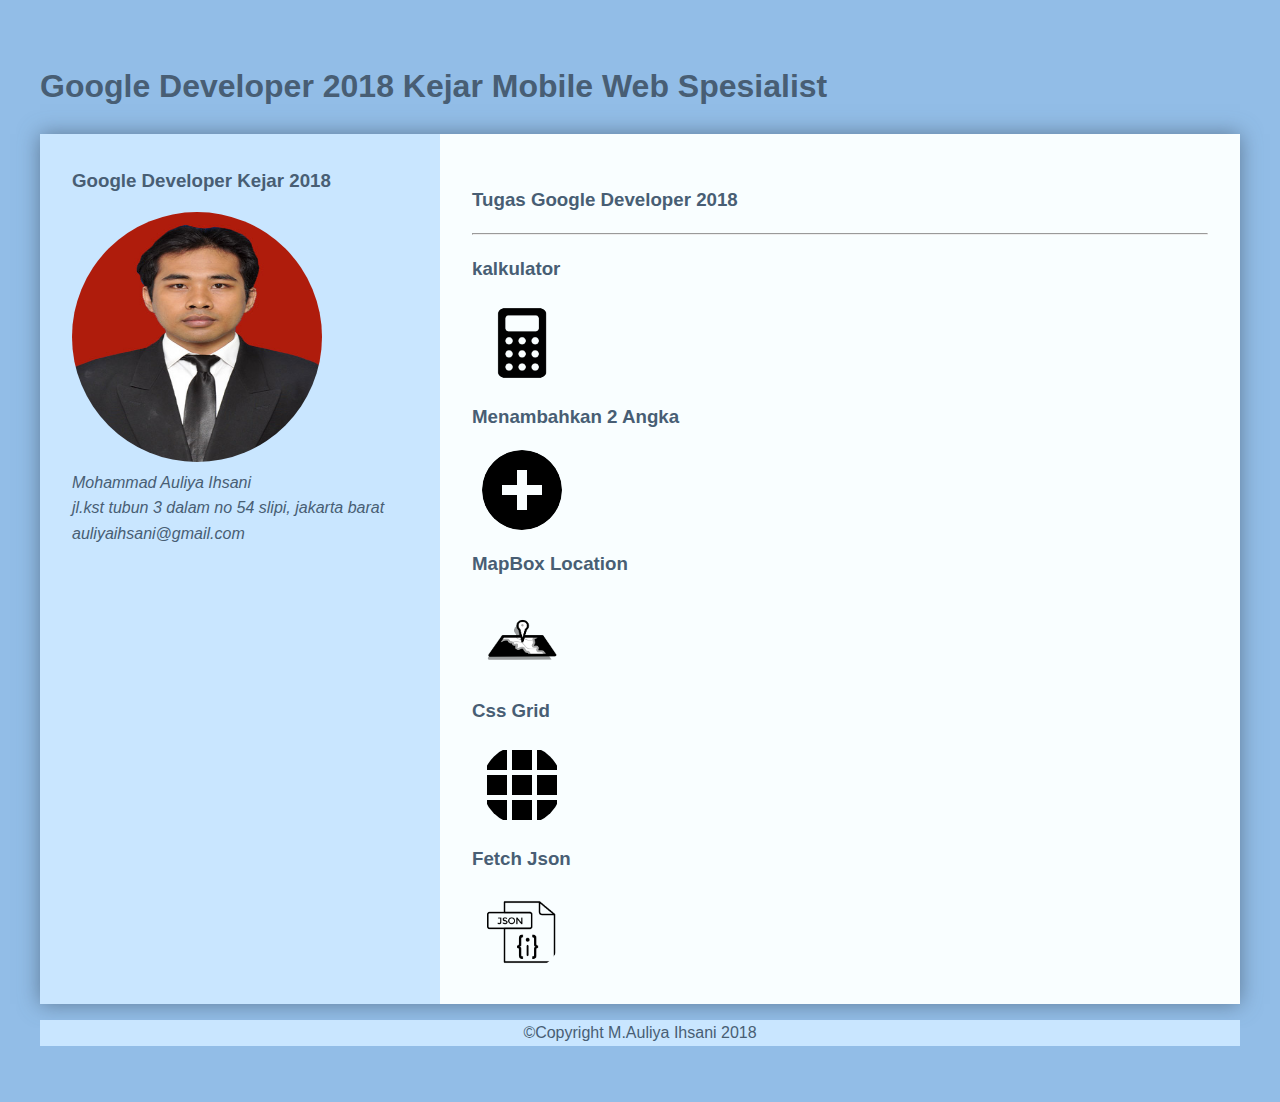
<file: index.html>
<!DOCTYPE html>
<html lang="en">
<head>
    <meta charset="UTF-8">
    <meta name="viewport" content="width=device-width, initial-scale=1.0">
    <meta http-equiv="X-UA-Compatible" content="ie=edge">
    <meta name="theme-color" content="#3367D6">
    <link rel="stylesheet" href="layout/css/style.css">
    <link rel="stylesheet" href="https://use.fontawesome.com/releases/v5.5.0/css/all.css" integrity="sha384-B4dIYHKNBt8Bc12p+WXckhzcICo0wtJAoU8YZTY5qE0Id1GSseTk6S+L3BlXeVIU" crossorigin="anonymous">
    <link rel="stylesheet" href="https://cdnjs.cloudflare.com/ajax/libs/animate.css/3.5.2/animate.min.css">
    <link rel="manifest" href="/manifest.json">
    <title>Tugas Mobile Web Spesialist</title>
</head>
<body>
<div class="container">
    <h1 class="brand">Google Developer 2018 Kejar Mobile Web Spesialist</h1>
    <div class="wrapper animated bounceInLeft">
        <div class="company-info">
            <h3>Google Developer Kejar 2018</h3>
                <img src="layout/img/sani.jpg" alt="">
            <ul>
                <li><i class="fas fa-user-alt fa-1x "> Mohammad Auliya Ihsani</i></li>
                <li> <i class="fas fa-map-marker-alt fa-1x"> jl.kst tubun 3 dalam no 54 slipi, jakarta barat</i></li>
                <li><i class="fas fa-address-book fa-1x"> auliyaihsani@gmail.com </i></li>
            </ul>
        </div>
        <div class="tugas">
            <h3>Tugas Google Developer 2018 </h3>
            <hr>
            <div class="menu">
                    <h3>kalkulator</h3>
                    <a href="kalkulator/index.html"><img src="img/icon/calculator.png" class="icon"> </a>
                    <h3>Menambahkan 2 Angka</h3>
                    <a href="add2number/add2number.html"><img src="img/icon/add.png" class="icon"></a>
                    <h3>MapBox Location</h3>
                    <a href="peta/index.html"><img src="img/icon/map.png" class="icon"></a>
                    <h3>Css Grid</h3>
                    <a href="layout/new grid.html"><img src="img/icon/grid.png" class="icon"></a>
                    <h3>Fetch Json</h3>
                    <a href="fetchjson/readnote.html" ><img src="img/icon/json.png" class="icon"> </a>
            </div>
        </div>
    </div>
<footer>
    <p>&copy;Copyright M.Auliya Ihsani 2018</p>
</footer>
</div>
  <script>
    if ('serviceWorker' in navigator) {
      window.addEventListener('load', function() {
        navigator.serviceWorker.register('sw.js')
          .then(reg => console.log('SW terdaftar', reg))
          .catch(err => console.log('SW Gagal: ', err));
      });
    }
  </script>
</body>
</html>
</file>
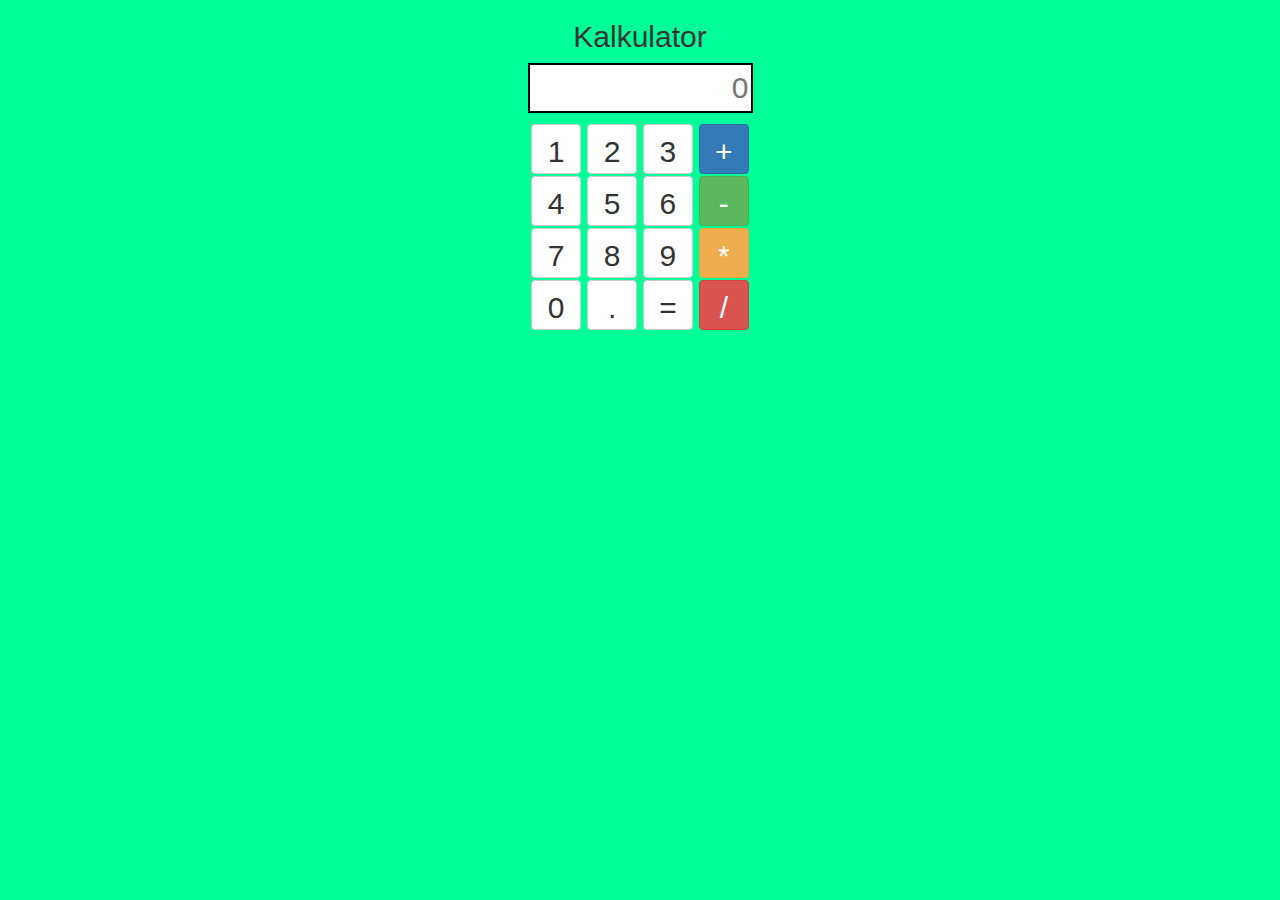
<file: kalkulator/index.html>
<!DOCTYPE html>
<html lang="en" id="home">
  <head>
    <meta charset="utf-8">
    <meta http-equiv="X-UA-Compatible" content="IE=edge">
    <meta name="viewport" content="width=device-width, initial-scale=1">
    <!-- The above 3 meta tags *must* come first in the head; any other head content must come *after* these tags -->
    <title> Kalkulator </title>

    <!-- Bootstrap -->
    <link href="css/bootstrap.min.css" rel="stylesheet">
    <link rel="stylesheet" href="css/style.css">

    <!-- HTML5 shim and Respond.js for IE8 support of HTML5 elements and media queries -->
    <!-- WARNING: Respond.js doesn't work if you view the page via file:// -->
    <!--[if lt IE 9]>
      <script src="https://oss.maxcdn.com/html5shiv/3.7.3/html5shiv.min.js"></script>
      <script src="https://oss.maxcdn.com/respond/1.4.2/respond.min.js"></script>
    <![endif]-->
  </head>
    <body>
     <h2 class="text-center">Kalkulator</h2>
    <form name=kalkulator class="text-center">      
            <input type=text  placeholder="0" name=txt1 style="text-align:right"><br>           
             <input type=button class="btn btn-default" name=btn1 value=1 onclick="displynum(btn1.value)">
            <input type=button class="btn btn-default" name=btn2 value=2 onclick="displynum(btn2.value)">
             <input type=button class="btn btn-default" name=btn3 value=3 onclick="displynum(btn3.value)">  
            <input type=button class="btn btn-primary" name=btntambah value=+ onclick="displynum(btntambah.value)"><br>
            <input type=button class="btn btn-default" name=btn4 value=4 onclick="displynum(btn4.value)">
            <input type=button class="btn btn-default" name=btn5 value=5 onclick="displynum(btn5.value)">
            <input type=button  class="btn btn-default" name=btn6 value=6 onclick="displynum(btn6.value)"> 
            <input type=button class="btn btn-success" name=btnkurang value=- onclick="displynum(btnkurang.value)"><br>
            <input type=button class="btn btn-default" name=btn7 value=7 onclick="displynum(btn7.value)">
            <input type=button class="btn btn-default" name=btn8 value=8 onclick="displynum(btn8.value)">
             <input type=button class="btn btn-default" name=btn9 value=9 onclick="displynum(btn9.value)">
            <input type=button class="btn btn-warning" name=btnkali value=* onclick="displynum(btnkali.value)"> <br>
            <input type=button class="btn btn-default" name=btn0 value=0 onclick="displynum(btn0.value)">
            <input type=button class="btn btn-default" name=btntitik value=. onclick="displynum(btntitik.value)">
            <input type=button  class="btn btn-default" name=btnsamadengan value="=" onclick="txt1.value=eval(txt1.value)">
            <input type=button  class="btn btn-danger" name=btnbagi value=/ onclick="displynum(btnbagi.value)">
    </form>
</body>
<script type="text/javascript">
    function displynum(input) {
    kalkulator.txt1.value=kalkulator.txt1.value+input;
    }
    </script>
</html>
</file>
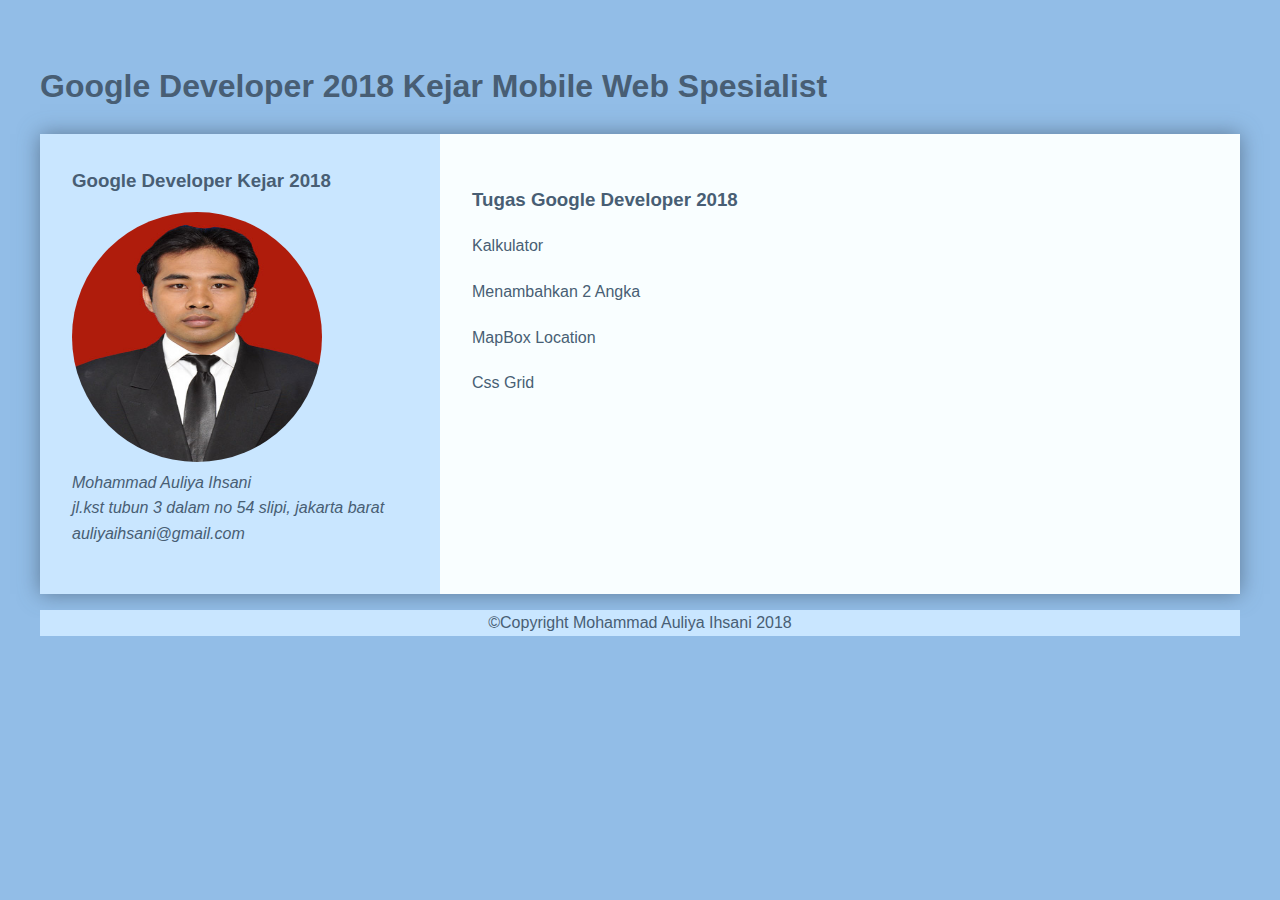
<file: layout/index.html>
<!DOCTYPE html>
<html lang="en">
<head>
    <meta charset="UTF-8">
    <meta name="viewport" content="width=device-width, initial-scale=1.0">
    <meta http-equiv="X-UA-Compatible" content="ie=edge">
    <link rel="stylesheet" href="css/style.css">
    <link rel="stylesheet" href="https://use.fontawesome.com/releases/v5.5.0/css/all.css" integrity="sha384-B4dIYHKNBt8Bc12p+WXckhzcICo0wtJAoU8YZTY5qE0Id1GSseTk6S+L3BlXeVIU" crossorigin="anonymous">
    <!-- <link rel="stylesheet" href="https://cdnjs.cloudflare.com/ajax/libs/animate.css/3.5.2/animate.min.css"> -->
    <title>Tugas Mobile Web Spesialist</title>
</head>
<body>
<div class="container">
    <h1 class="brand">Google Developer 2018 Kejar Mobile Web Spesialist</h1>
    <div class="wrapper">
        <div class="company-info">
            <h3>Google Developer Kejar 2018</h3>
                <img src="img/sani.jpg" alt="">
            <ul>
                <li><i class="fas fa-user-alt fa-1x "> Mohammad Auliya Ihsani</i></li>
                <li> <i class="fas fa-map-marker-alt fa-1x"> jl.kst tubun 3 dalam no 54 slipi, jakarta barat</i></li>
                <li><i class="fas fa-address-book fa-1x"> auliyaihsani@gmail.com </i></li>
            </ul>
        </div>
        <div class="tugas">
            <h3>Tugas Google Developer 2018 </h3>

            <form action="">
                <p class="full">
                    <label for="">Kalkulator</label>
                    <a href="https://kalkulator-ac1c7.firebaseapp.com/"><i class="fas fa-calculator fa-5x"></i></a>
                </p>
                <p class="full">
                    <label for="">Menambahkan 2 Angka</label>
                    <a href="https://add2number.firebaseapp.com/"><i class="far fa-plus-square fa-5x"></i></a>
                </p>
                <p class="full">
                    <label for="">MapBox Location</label>
                    <a href="https://peta-512e1.firebaseapp.com/"><i class="fas fa-map-marked fa-5x"></i></a>
                </p>
                <p class="full">
                    <label for="">Css Grid</label>
                    <a href="layout/new grid.html"><i class="fas fa-th fa-5x"></i></a>
                </p>
            </form>
        </div>
    </div>
<footer>
    <p>&copy;Copyright Mohammad Auliya Ihsani 2018</p>
</footer>
</div>
</body>
</html>
</file>
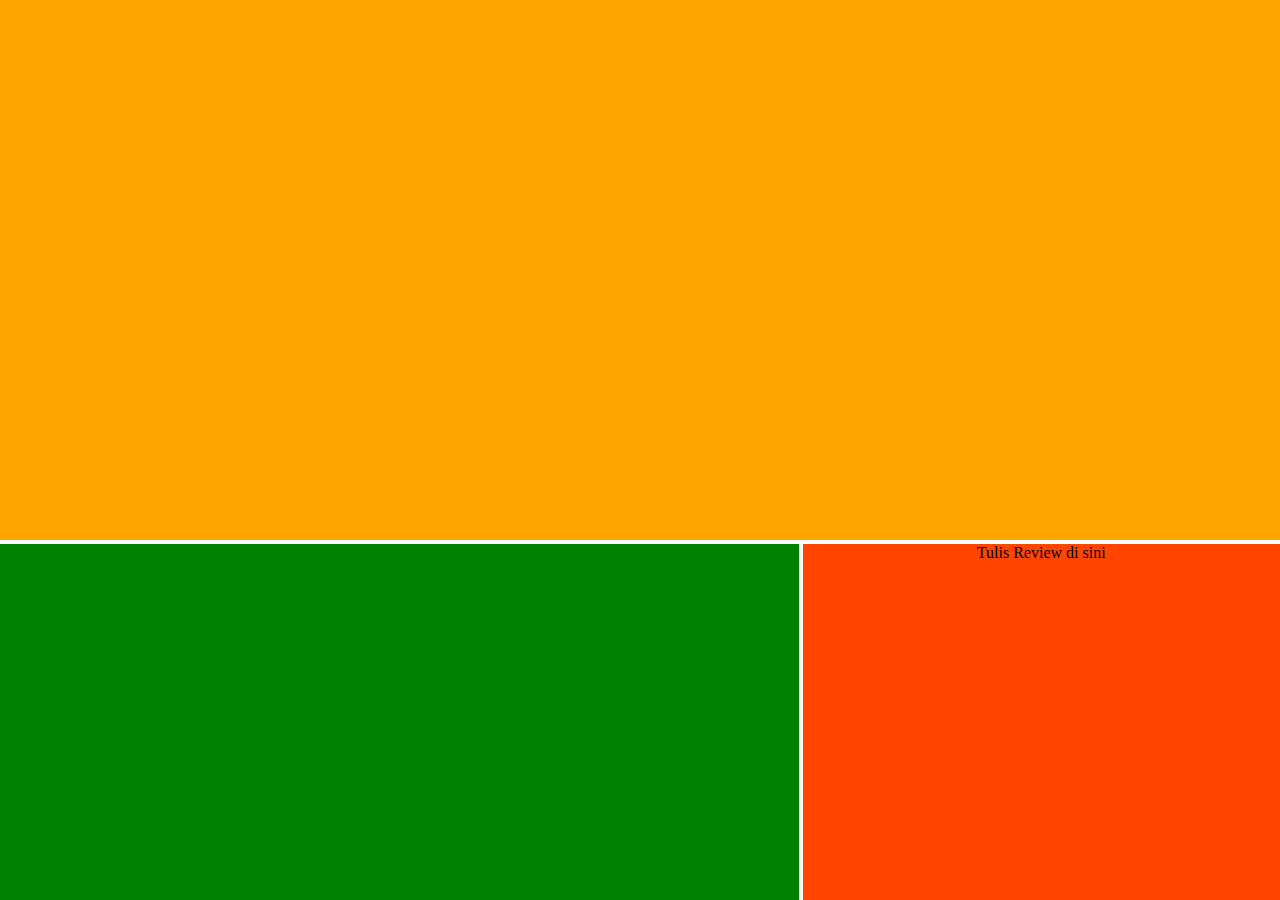
<file: peta/index.html>
<!DOCTYPE html>
<html lang="en">
<head>
    <meta charset="UTF-8">
    <meta name="viewport" content="width=device-width, initial-scale=1.0">
    <meta http-equiv="X-UA-Compatible" content="ie=edge">
    <title>My Favorite Place | Leaflet</title>
    <link href="./css/style.css" rel="stylesheet" type="text/css"/>
    <link rel="stylesheet" href="https://unpkg.com/leaflet@1.3.4/dist/leaflet.css" integrity="sha512-puBpdR0798OZvTTbP4A8Ix/l+A4dHDD0DGqYW6RQ+9jxkRFclaxxQb/SJAWZfWAkuyeQUytO7+7N4QKrDh+drA=="
        crossorigin="" />
    <script src="https://unpkg.com/leaflet@1.3.4/dist/leaflet.js" integrity="sha512nMMmRyTVoLYqjP9hrbed9S+FzjZHW5gY1TWCHA5ckwXZBadntCNs8kEqAWdrb9O7rxbCaA4lKTIWjDXZxflOcA=="
        crossorigin=""></script>
</head>
<body>
    <div class='container'>
        <div class='peta' id='mapid'></div>
        <div class='view-map'></div>
        <div class='reviews'>
            <div class='review'>Tulis Review di sini</div>
        </div>
    </div>
<script src='./js/script.js' type='text/javascript'></script>
</body>
</html>
</file>
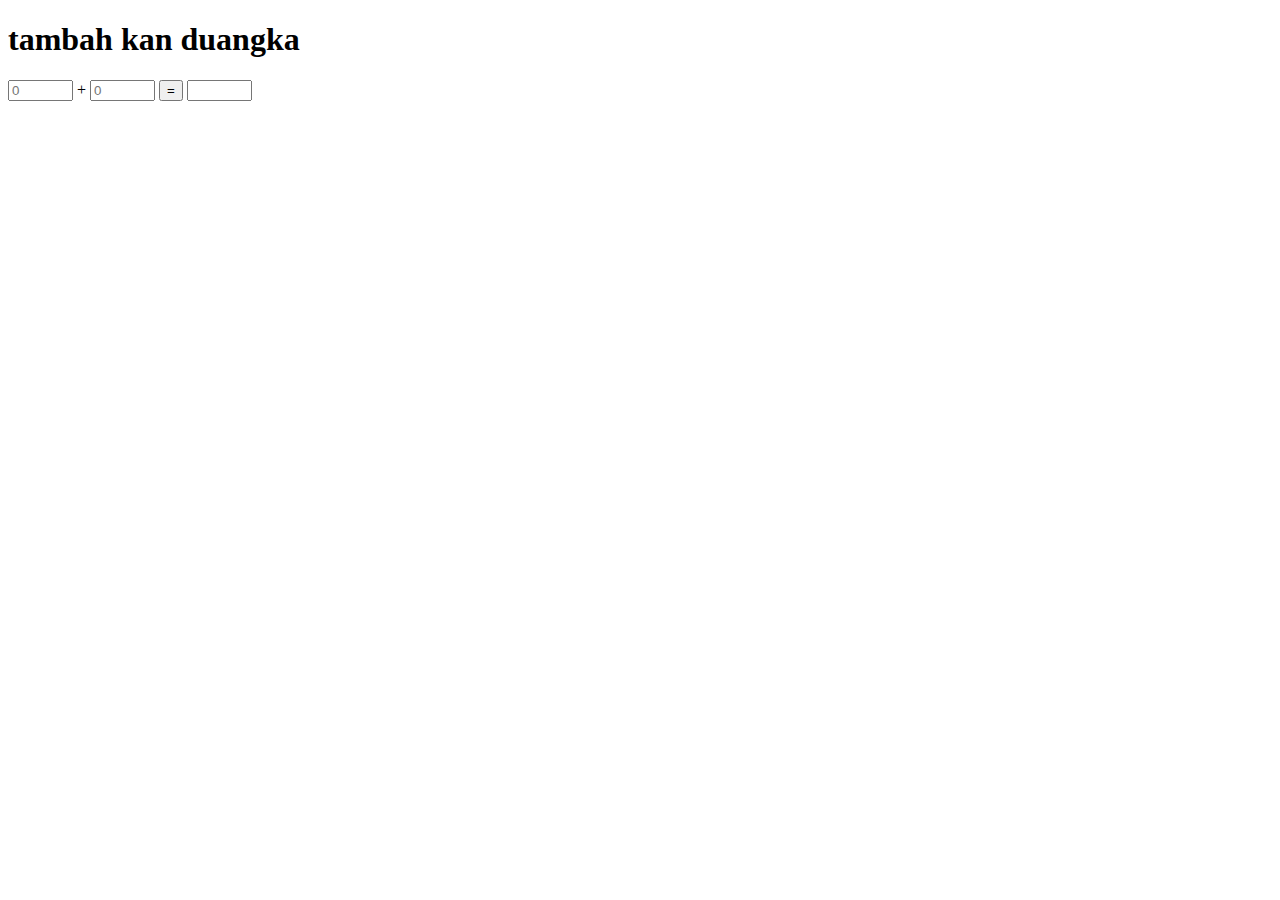
<file: add2number/add2number.html>
<!DOCTYPE html>
<html lang="en">
<head>
    <meta charset="UTF-8">
    <meta name="viewport" content="width=device-width, initial-scale=1.0">
    <meta http-equiv="X-UA-Compatible" content="ie=edge">
    <title>add 2 number</title>
</head>
<body>
    <h1>tambah kan duangka</h1>
    <div class="calc">  <input type="text" size="5" placeholder="0" />   +
         <input type="text" size="5" placeholder="0" />
         <button> = </button>
          <input type="text" size="5" readonly />
    </div>
</body>
<script type="text/javascript">
    function kalkulator() {
        let angka = document.querySelectorAll('input');
        let i1= angka[0].value ; //angka pertama
      let i2= angka[1].value ; //angka kedua
      angka[2].value= parseInt(i1) + parseInt(i2);
    }
    let tombol = document.querySelector('button');
    tombol.addEventListener('click', kalkulator);
    </script>
</html>
</file>
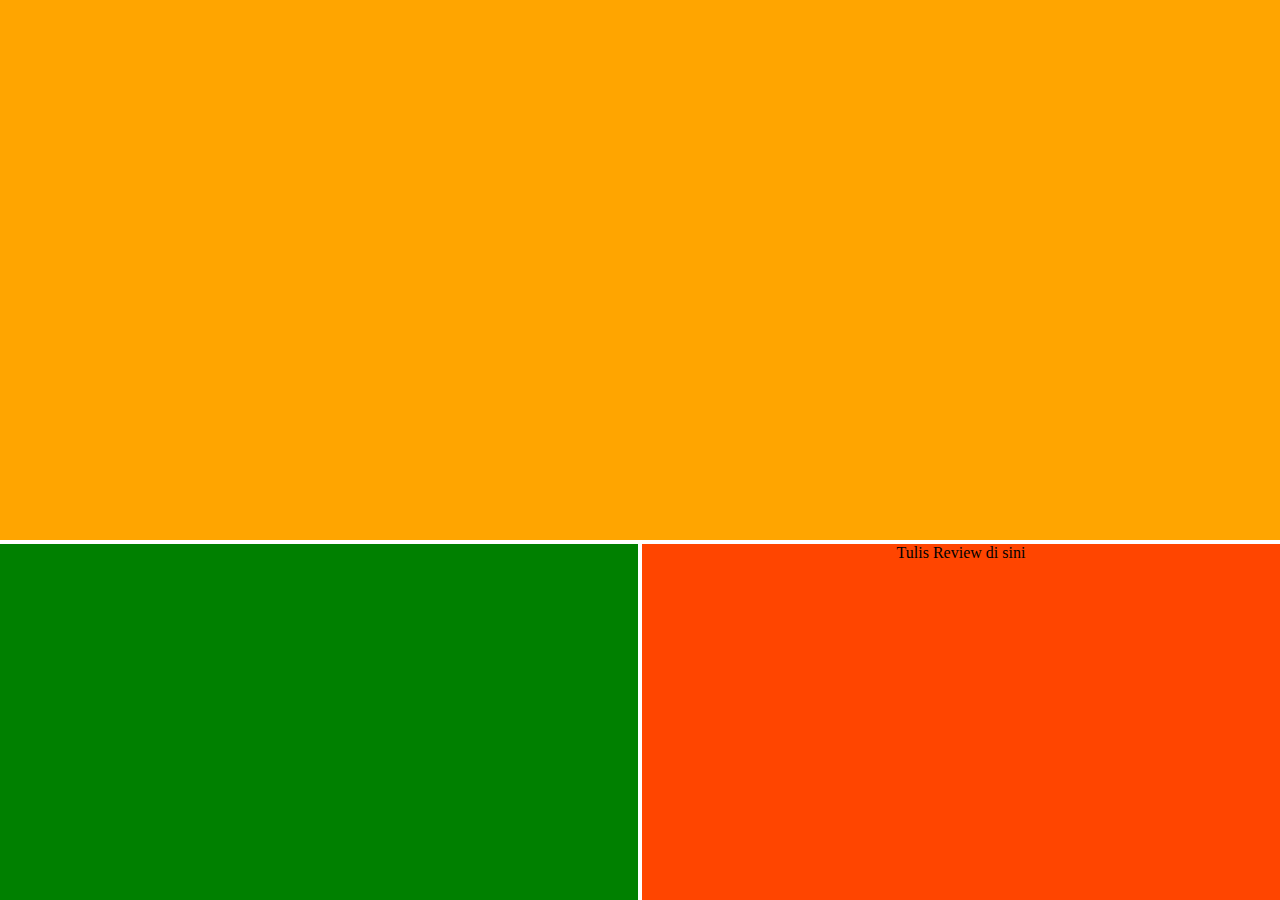
<file: fetchjson/readnote.html>
<html>
<head>
    <meta charset="UTF-8">
    <meta name="viewport" content="width=device-width, initial-scale=1.0">
    <meta http-equiv="X-UA-Compatible" content="ie=edge">
    <title>Fetch Json</title>
    <link href="./css/style.css" rel="stylesheet" type="text/css"/>
    <link rel="stylesheet" href="https://unpkg.com/leaflet@1.3.4/dist/leaflet.css" integrity="sha512-puBpdR0798OZvTTbP4A8Ix/l+A4dHDD0DGqYW6RQ+9jxkRFclaxxQb/SJAWZfWAkuyeQUytO7+7N4QKrDh+drA==" crossorigin="" />
  <script src="https://unpkg.com/leaflet@1.3.4/dist/leaflet.js" integrity="sha512-nMMmRyTVoLYqjP9hrbed9S+FzjZHW5gY1TWCHA5ckwXZBadntCNs8kEqAWdrb9O7rxbCaA4lKTIWjDXZxflOcA==" crossorigin=""></script>
</head>
<body>
    <div class='container'>
        <div class='peta' id='mapid'></div>
        <div class='gambar' id='gmb' width="600" height="400"></div>
        <div class='reviews'>
            <div class='review' id='review'>Tulis Review di sini</div>
        </div>
    </div>
<script src='./js/readnote.js' type='text/javascript'></script>
<!-- <script src='./js/leaflet.js' type="text/javascript"></script> -->
</body>
</html>
</file>
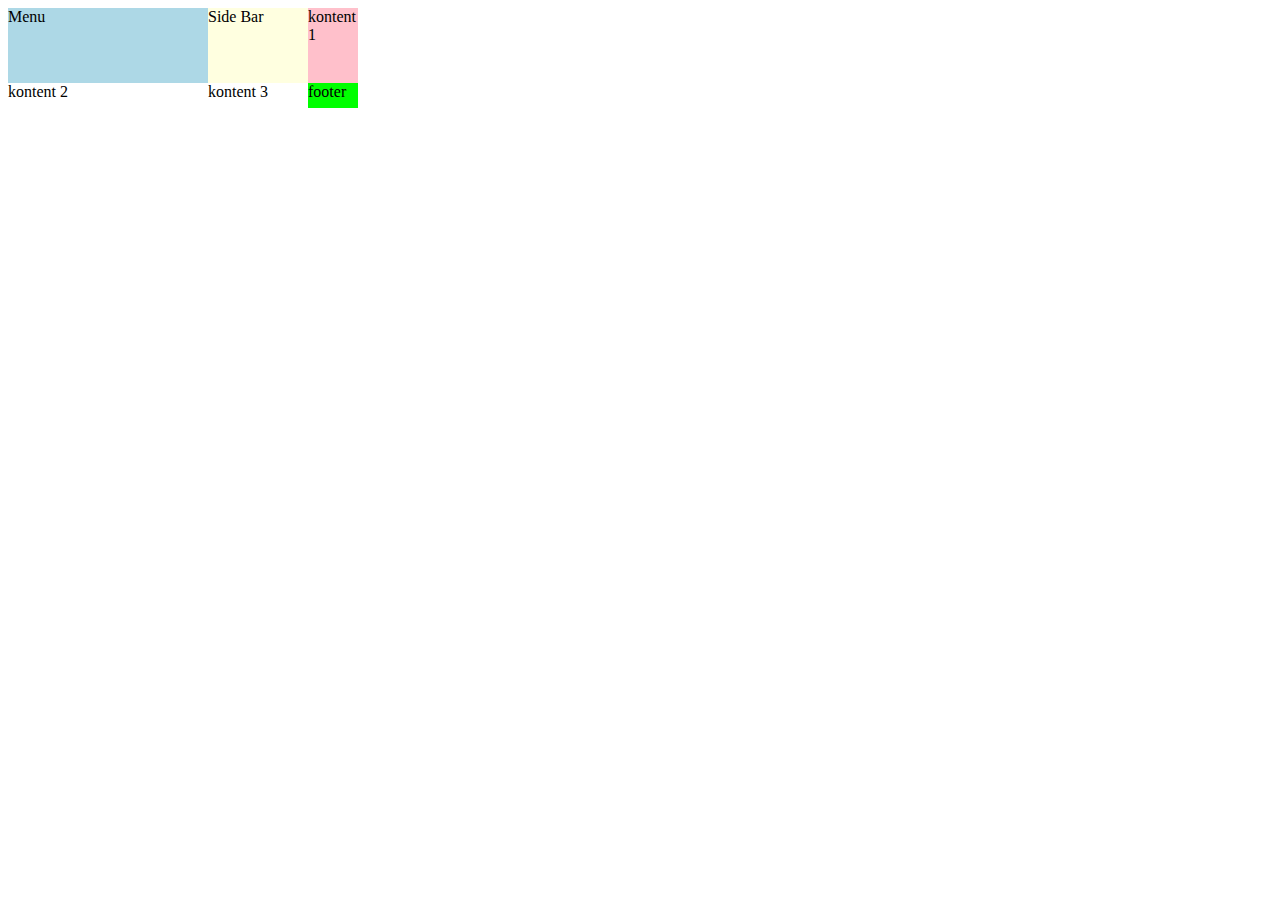
<file: layout/grid1.html>
<!DOCTYPE html>
<html lang="en">
<head>
    <meta charset="UTF-8">
    <meta name="viewport" content="width=device-width, initial-scale=1.0">
    <meta http-equiv="X-UA-Compatible" content="ie=edge">
    <style>
        .container {
        display: grid;
        /* merubah grid meenjadi 2 dimensi berikut parent untuk kolom dan garis */
        grid-template-columns: 200px 100px 50px;
        grid-template-rows: 75px 25px;
        }
        .menu {
        background: lightblue;
        }
        .sidebar {
        background: lightyellow;
        }
        .konten {
        background: pink;
        }
        .footer {
        background: lime;
        }
    </style>
    <title> Grid 1</title>
</head>
<body>
    <div class="container">
        <div class="menu">Menu</div>
        <div class="sidebar">Side Bar</div>
        <div class="konten">kontent 1</div>
        <div class="content">kontent 2</div>
        <div class="content">kontent 3</div>
        <div class="footer">footer</div>
    </div>
</body>
</html>
</file>
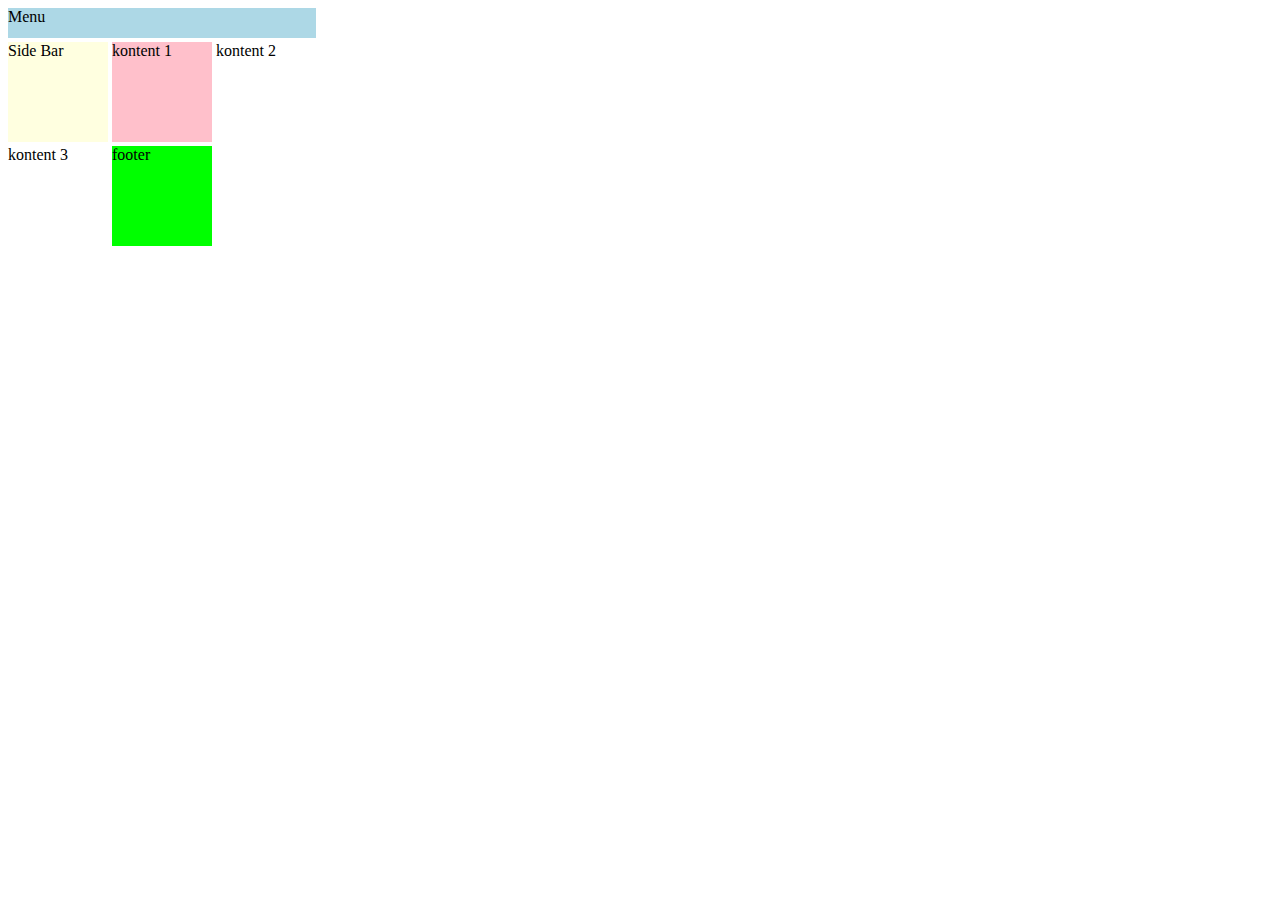
<file: layout/grid2.html>
<!DOCTYPE html>
<html lang="en">
<head>
    <meta charset="UTF-8">
    <meta name="viewport" content="width=device-width, initial-scale=1.0">
    <meta http-equiv="X-UA-Compatible" content="ie=edge">
        <style>
        .container {
        display: grid;
        /* merubah grid meenjadi 2 dimensi berikut parent untuk kolom dan garis */
        grid-template-columns: 100px 100px 100px;
        grid-template-rows: 30px 100px 100px;
        /* untuk memudahkan visualisasi gunakan grid-gap */
        grid-gap: 4px;
    }
    .menu {
        background: lightblue;
        /* Untuk memposisikan elemen menguasai kolom atau baris, digunakan gridcolumn-
        start dan grid-column-end */
        /* grid-column-start: 1;
        grid-column-end: 4; */
        /* grid column start dan grid column end dapat di sederhanakan sebagai berikut */
        grid-column: 1/4;
    }
    .sidebar {
        background: lightyellow;
    }
    .konten {
        background: pink;
    }
    .footer {
        background: lime;
    }
   </style>
    <title>grid 2</title>
</head>
<body>
    <div class="container">
        <div class="menu">Menu</div>
        <div class="sidebar">Side Bar</div>
        <div class="konten">kontent 1</div>
        <div class="content">kontent 2</div>
        <div class="content">kontent 3</div>
        <div class="footer">footer</div>
    </div>
</body>
</html>
</file>
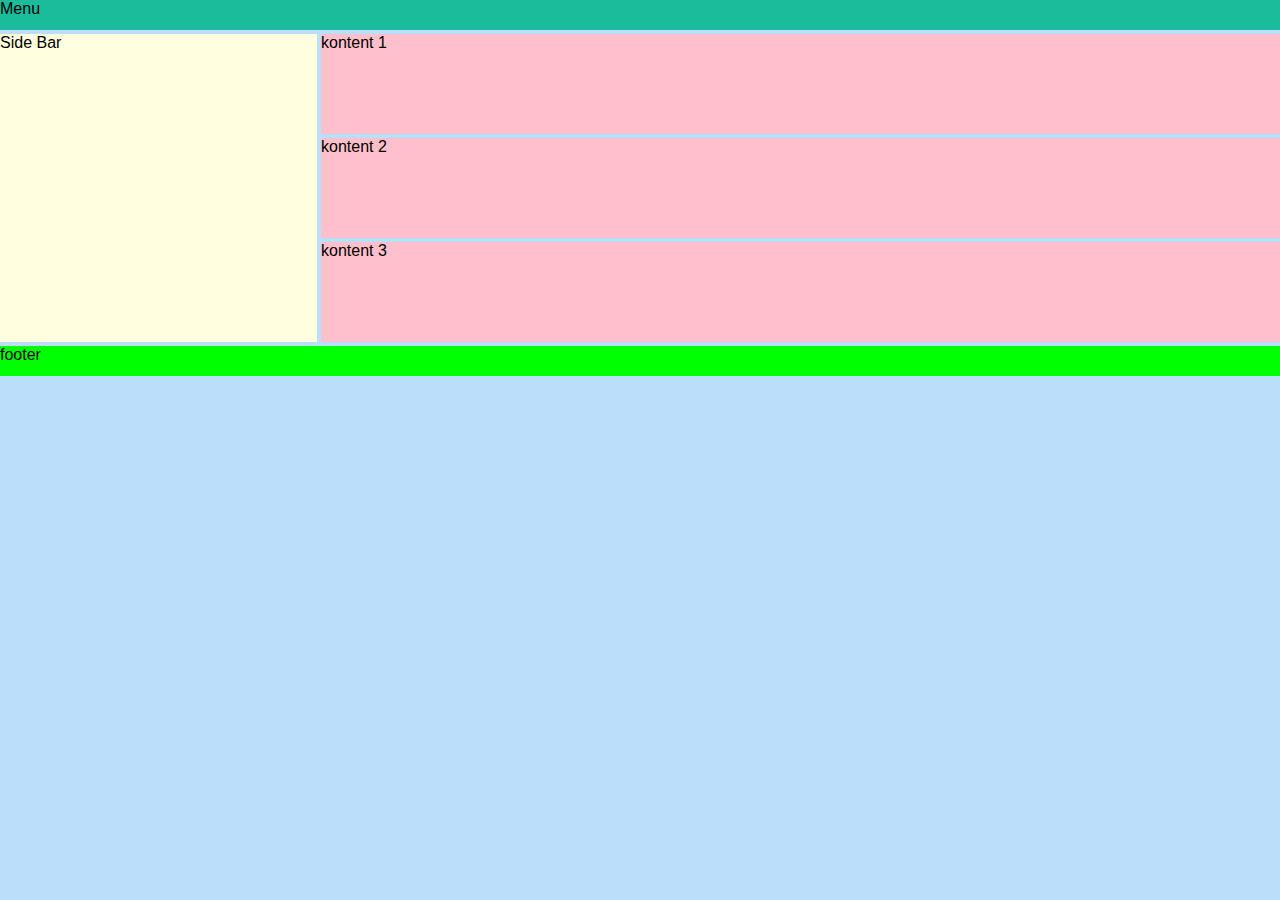
<file: layout/new grid.html>
<!DOCTYPE html>
<html lang="en">
<head>
    <meta charset="UTF-8">
    <meta name="viewport" content="width=device-width, initial-scale=1.0">
    <meta http-equiv="X-UA-Compatible" content="ie=edge">
<style>
.container {
    display: grid;
    /* merubah grid meenjadi 2 dimensi berikut parent untuk kolom dan garis */
    grid-template-columns: 100px 100px 100px;
    grid-template-rows: 30px 100px 100px 100px 30px;
    /* untuk memudahkan visualisasi gunakan grid-gap */
    grid-gap: 4px;
    grid-template-columns: repeat(4, 1fr);
}
.menu {
    background: lightblue;
    /* Untuk memposisikan elemen menguasai kolom atau baris, digunakan gridcolumn-
    start dan grid-column-end */
    grid-column-start: 1;
    grid-column-end: 5;
    grid-row: 1/2;
    overflow:hidden;
/*	color:rgb(19, 18, 18);*/
	float:left;
	padding:0;
	/* width: 650px; */
	margin:0 0 0;
	background: #1abc9c;

}
.sidebar {
    background: lightyellow;
    grid-row-start: 2;
    grid-row-end: 5;
    grid-column-end: 1/2;
}

body{
    background: #BBDEFB;
	margin:0;
	font-family: 'Open Sans', sans-serif;
}
.konten1{
    background: pink;
    grid-column: 2/5;
    grid-row-start: 2;
    grid-row-end: 3;
}
.konten2{
    background: pink;
    grid-column: 2/5;
    grid-row-start: 3;
    grid-row-end: 4;
}

.konten3{
    background: pink;
    grid-column: 2/5;
    grid-row-start: 4;
    grid-row-end: 5;
}

.footer {
    background: lime;
    grid-column: 1/5;
    grid-row: 5/5;
}



</style>
    <title>Css Grid</title>
</head>
<body>
    <div class="container">
        <div class="menu">Menu</div>
        <div class="sidebar">Side Bar</div>
        <div class="konten1">kontent 1</div>
        <div class="konten2">kontent 2</div>
        <div class="konten3">kontent 3</div>
        <div class="footer">footer</div>
    </div>
</body>
</html>
</file>
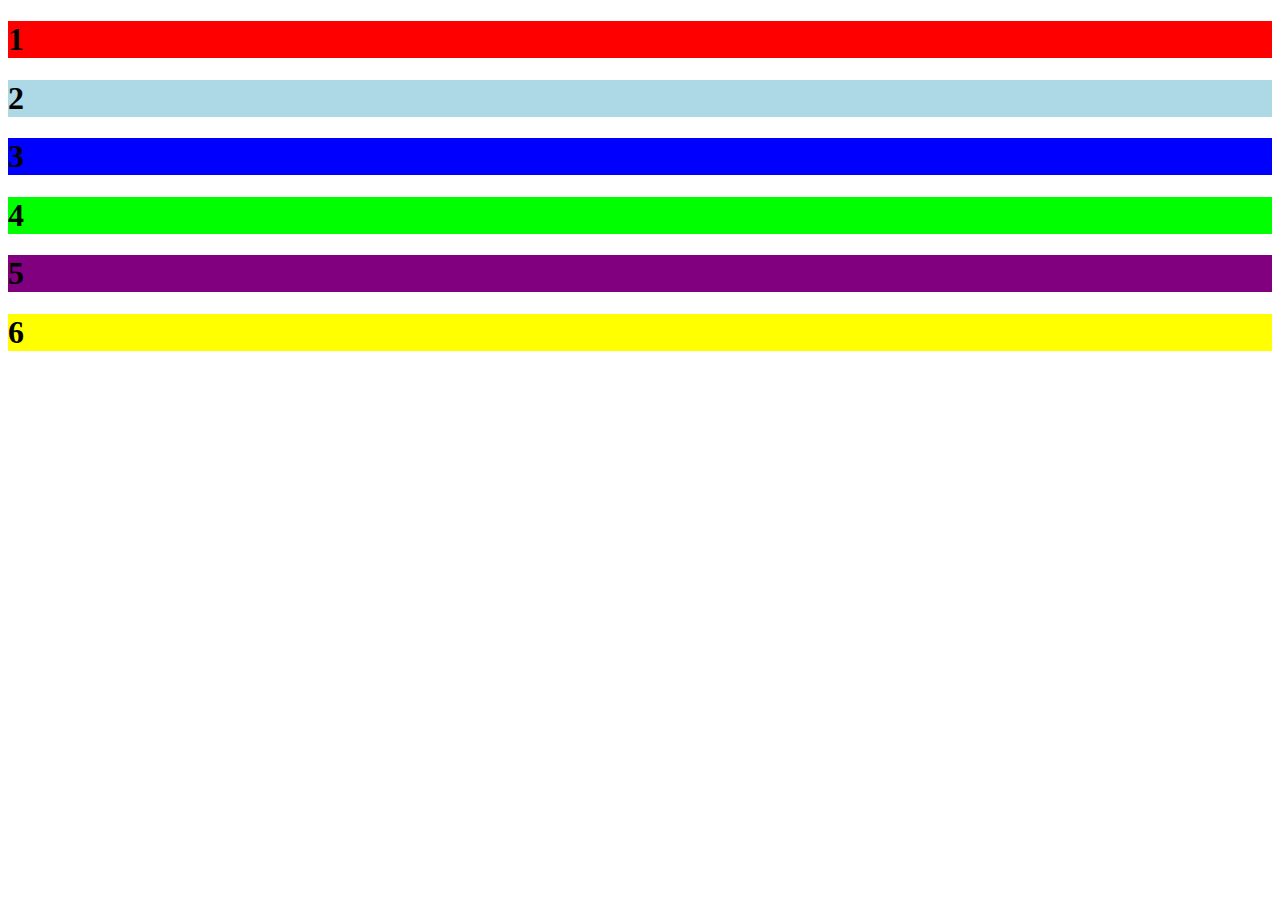
<file: layout/OpsionalTugas.html>
<!DOCTYPE html>
<html lang="en">
<head>
    <meta charset="UTF-8">
    <meta name="viewport" content="width=device-width, initial-scale=1.0">
    <meta http-equiv="X-UA-Compatible" content="ie=edge">
    <style>
        /* .container {
            display: grid;
            width: 100%;
            grid-gap: 6px;
            grid-template-columns: 1fr 1fr 1fr 1fr 1fr;
            grid-template-rows: 30px 100px 100px 100px 30px;
            display: flex;
            justify-content: center;
        } */
        .konten1 {
            background: red;
            grid-column-start: 1;
            grid-column-end: 3;
            grid-row: 1;
            grid-row-end: 3;

        }
        .konten2 {
            background: lightblue;
            grid-column-start: 3;
            grid-column-end: 4;
            grid-row-start: 1;
            grid-row-end: 3;

        }
        .konten3 {
            background: blue;
            grid-column-start: 1;
            grid-column-end: 2;
            grid-row-start: 3;
            grid-row-end: 8;

        }
        .konten4{
            background: lime;
           grid-column-start: 2;
           grid-column-end: 4;
           grid-row-start: 3;
           grid-row-end: 4;

        }

           .konten5{
            background:purple;
            grid-column: 2/3;
            grid-row: 4/8;
        }
        .konten6{
            background:yellow;
            grid-column-start: 3;
            grid-column-end: 3;
            grid-row-start: 4;
            grid-row-end: 8;
        }




    </style>
    <title>Css Grid</title>
</head>
<body>

        <div class="container">
        <div class="konten1"> <h1>1</h1></div>
        <div class="konten2"><h1>2</h1></div>
        <div class="konten3"> <h1>3</h1></div>
        <div class="konten4"><h1>4</h1></div>
        <div class="konten5"><h1>5</h1></div>
        <div class="konten6"><h1>6</h1></div>
        </div>

</body>
</html>
</file>
<file: layout/css/style.css>
*{
    box-sizing: border-box;
}

body{
    background: #92bde7;
    color:#485e74;
    line-height: 1.6;
    font-family: 'Segoe UI', Tahoma, Geneva, Verdana, sans-serif;
    padding: 1em;
}

.container{
    max-width: 1170;
    margin-left: auto;
    margin-right: auto;
    padding: 1em;
}

img{
    width: 250px;
    height: 250px;
     border-radius: 50%;
    }

ul{
    list-style: none;
    padding: 0;
}
.brand {
    text-align: center;
}
.wrapper{
    box-shadow: 0 0 20px 0 rgba(72, 94, 116, 0.7);
}

.wrapper > * {
    padding: 1em;
}

.company-info{
    background: #c9e6ff;
}

.company-info h3, .company-info ul {
    text-align: center;
    margin: 0 0 1rem 0;
}

.tugas{
    background: #f9feff;
}

.tugas form {
    display: grid;
    grid-template-columns:  1fr 1fr 1fr;
    grid-gap: 20px;
}

.tugas form label{
    display: block;
}

.tugas form p{
    margin: 0;
}

.tugas form .full{
    grid-column: 1/3;
}
.menu a {
    margin-right: 10px;
    vertical-align: middle;
    display: flex;
    align-items: center;
    justify-content: left;

}

.icon {
    width: 80px;
  height: 80px;
  margin-left: 10px;
  margin-right: 5px;

}



footer {
    padding: 0;
    /* display: grid; */
    grid-gap: 20px;
    text-align: center;
    display: block;
    /* background: #f9feff; */
    background: #c9e6ff;
}



/* .contact form .full{
    grid-column: 1/3;
} */

@media(min-width:700px){
    .wrapper{
        display: grid;
        grid-template-columns: 1fr 2fr;
    }
    .wrapper > * {
        padding: 2em;
    }

    .company-info h3, .company-info ul, .brand{
        text-align: left;
    }
}
</file>
<file: kalkulator/css/style.css>
h2 {

      }

      body {
            background-color: #00ff99;
      }

      input[type=button]{
            margin: 1px 1px 1px 1px;
            height: 50px;
            width: 50px;
            font-size: 30px;
      }
      input[type=text]{
            height: 50px;
            width: 225px;
            border: 2px solid black;
            margin-bottom: 10px;
            font-size: 30px;
            font-color: black;
      }
</file>
<file: peta/css/style.css>
body {
    padding: 0;
    margin: 0;
}

html, body, #map {
    height: 100%;
    width: 100vw;
}

.container {
    display: grid;
    height: 100%;
    grid-gap: 4px;
    grid-template-columns: repeat(8, 1fr);
    grid-template-rows: 60% 40%;
    overflow: hidden;
}

.peta {
    grid-column: 1/-1;
    background-color: orange;
}

.view-map {
    background-color: green;
    grid-column: 1/6;

}


.reviews {
    text-align: center;
    grid-column: 6/-1;
    display: grid;
    grid-template-columns: repeat(4, 1fr);
    grid-template-rows: 25% 75%;
    grid-gap: 3px;
}

.reviews h3 {
    padding: 0px;
    margin: 0px;
}



.review {
    grid-row: 1/3;
    grid-column: 1/-1;
    background-color: orangered;
}
</file>
<file: fetchjson/css/style.css>
body {
    padding: 0;
    margin: 0;
}

html, body, #map {
    height: 100%;
    width: 100vw;
}

.container {
    display: grid;
    height: 100%;
    grid-gap: 4px;
    grid-template-columns: repeat(8, 1fr);
    grid-template-rows: 60% 40%;
    overflow: hidden;
}

.peta {
    grid-column: 1/-1;
    background-color: orange;
}

.gambar {
    background-color: green;
    grid-column: 1/5;
    width: 100%;
    height: auto;

}


.reviews {
    text-align: center;
    grid-column: 5/-1;
    display: grid;
    grid-template-columns: repeat(4, 1fr);
    grid-template-rows: 25% 75%;
    grid-gap: 3px;
}

.reviews h3 {
    padding: 0px;
    margin: 0px;
}



.review {
    grid-row: 1/3;
    grid-column: 1/-1;
    background-color: orangered;
}
</file>
